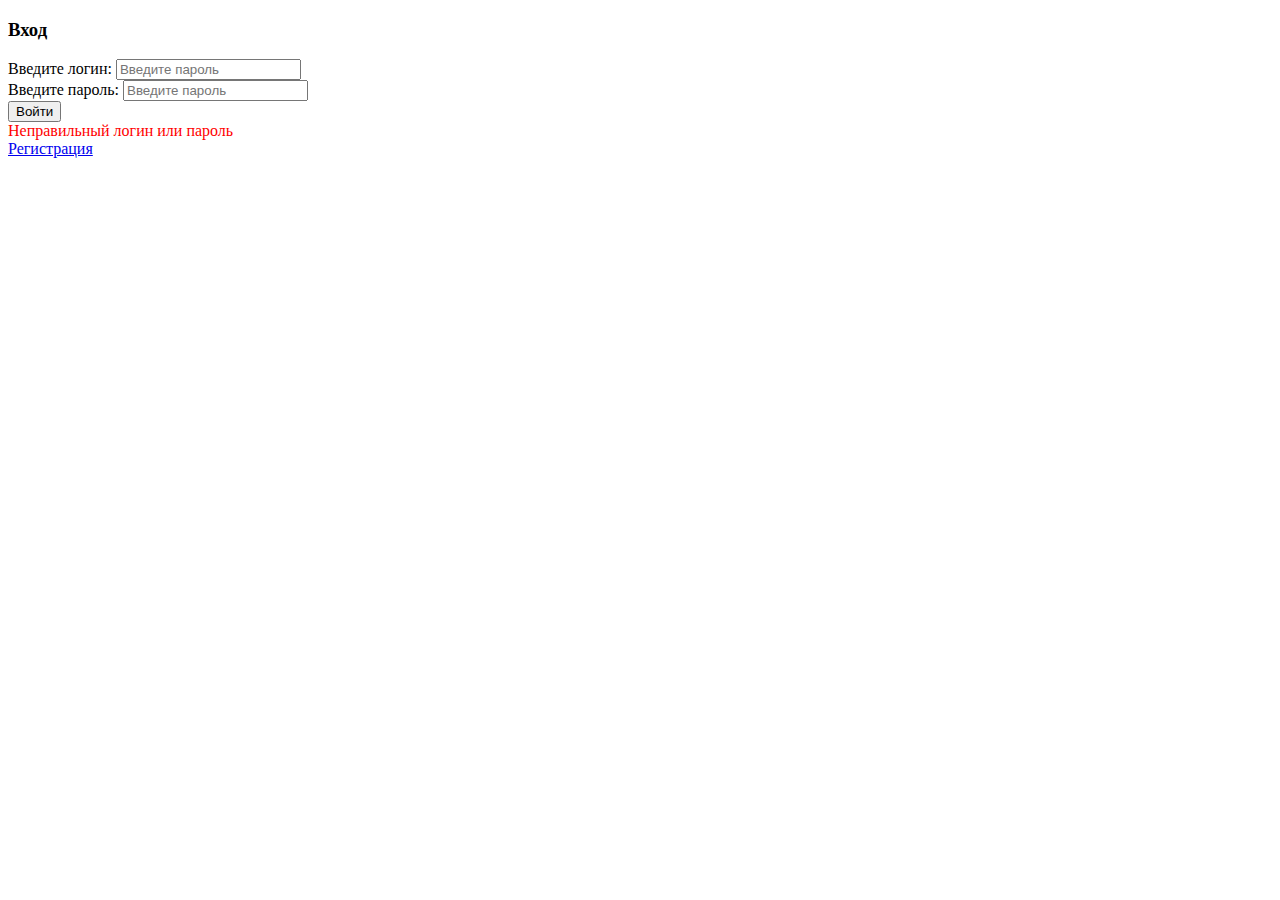
<file: JavaProject/src/main/resources/templates/login.html>
<!DOCTYPE html>
<html lang="en">
<head>
    <meta charset="UTF-8">
    <title>Авторизация</title>
</head>
<body>
<h3>Вход</h3>
<form method="post" action="/process_login">
    <input type="hidden" th:name="${_csrf.parameterName}" th:value="${_csrf.token}">
    <label for="username">Введите логин: </label>
    <input type="text" placeholder="Введите пароль" name="username" id="username">
    <br>
    <label for="password">Введите пароль: </label>
    <input type="password" placeholder="Введите пароль" name="password" id="password">
    <br>
    <input type="submit" value="Войти">
    <div th:if="${param.error}" style="color: red">
        Неправильный логин или пароль
    </div>
</form>
<a href="/auth/registration">Регистрация</a>
</body>
</html>
</file>
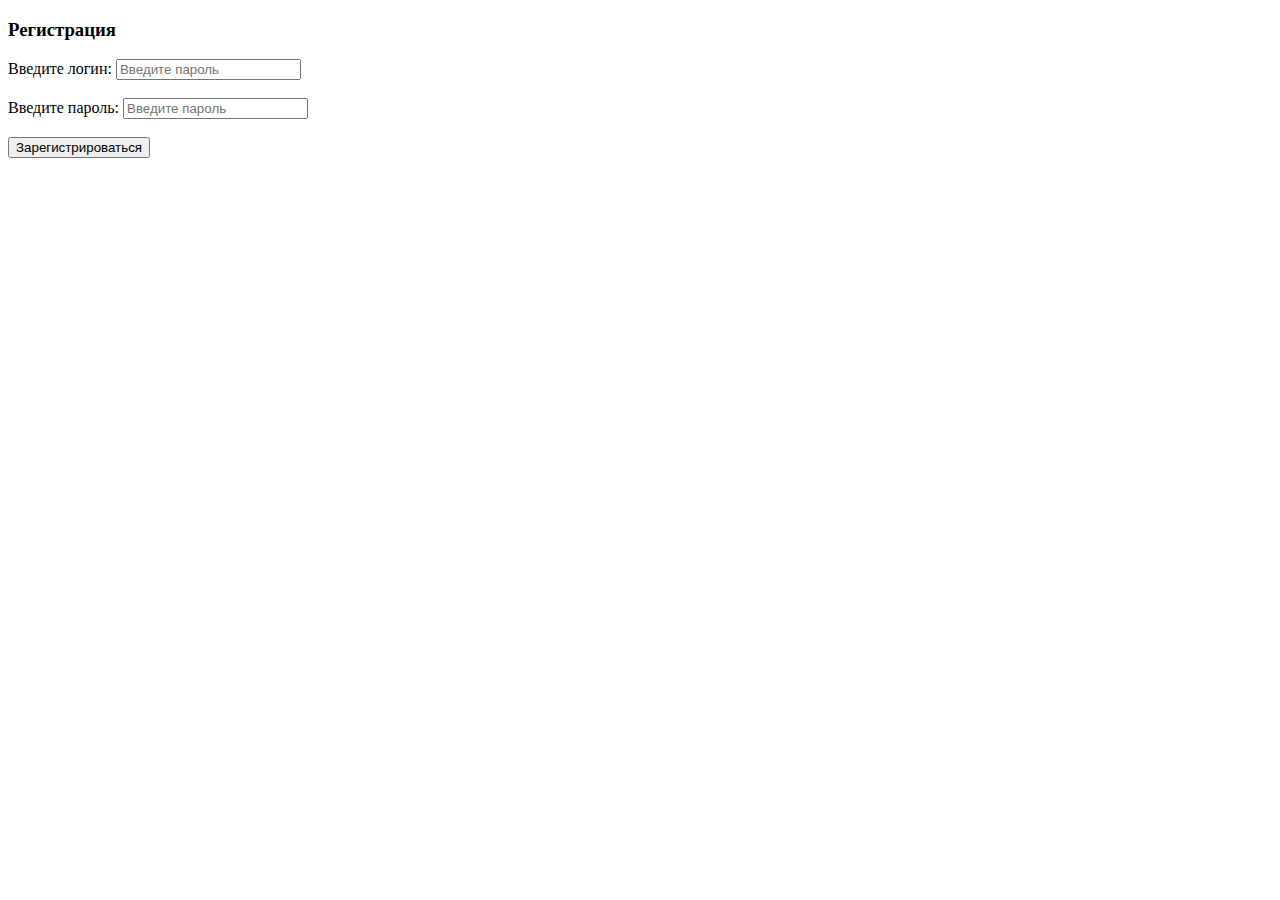
<file: JavaProject/src/main/resources/templates/registration.html>
<!DOCTYPE html>
<html lang="en" xmlns:th="http://www.thymeleaf.org">
<head>
  <meta charset="UTF-8">
  <title>Регистрация</title>
</head>
<body>
<h3>Регистрация</h3>
<form method="post" th:action="@{/auth/registration}" th:object="${person}">
  <label for="login">Введите логин: </label>
  <input type="text"  th:field="*{login}" placeholder="Введите пароль" name="username" id="login">
  <div style="color: red" th:if="${#fields.hasErrors('login')}" th:errors="*{login}"></div>
  <br>
  <label for="password">Введите пароль: </label>
  <input type="password" th:field="*{password}" placeholder="Введите пароль" name="password" id="password">
  <div style="color: red" th:if="${#fields.hasErrors('password')}" th:errors="*{password}"></div>
  <br>
  <input type="submit" value="Зарегистрироваться">
</form>
</body>
</html>
</file>
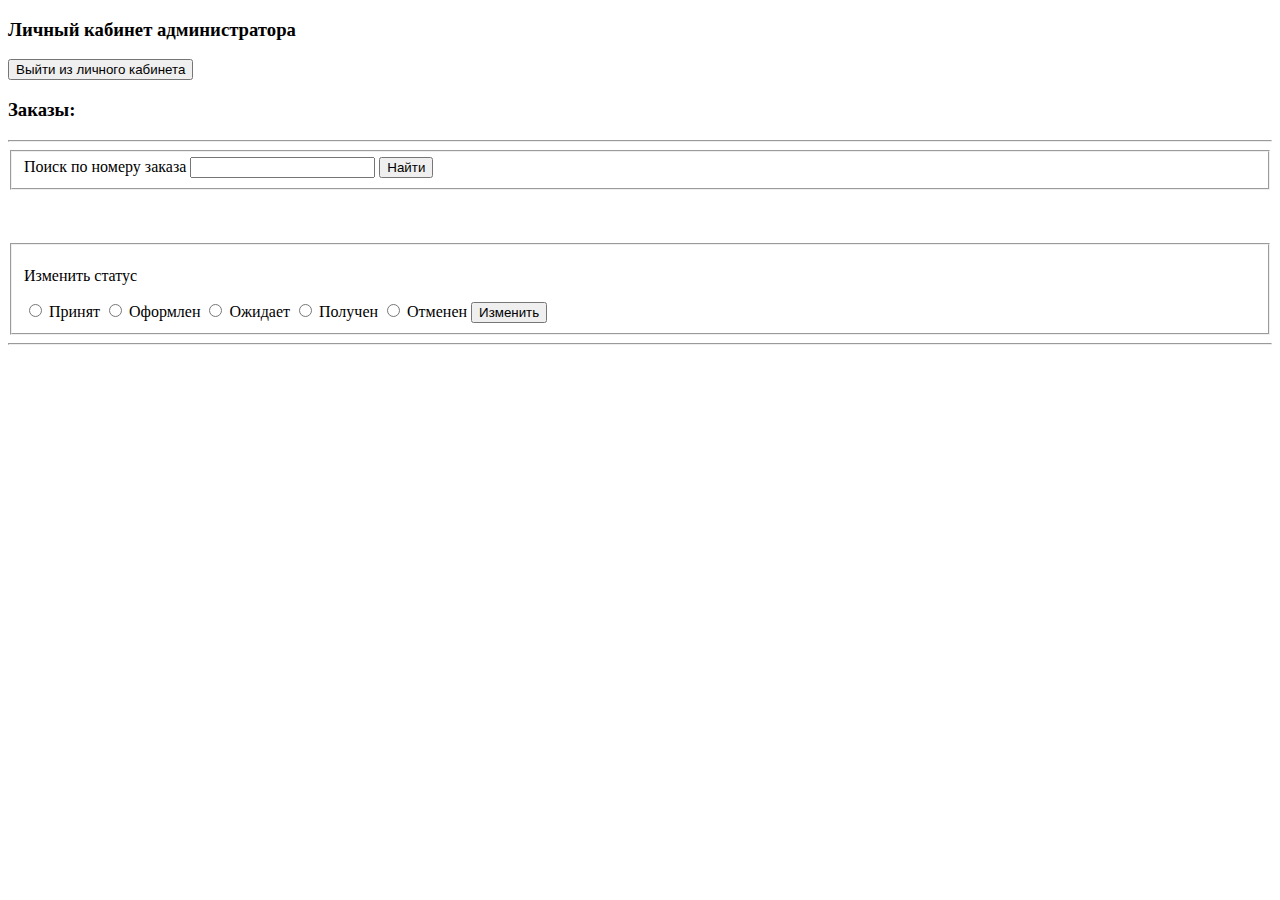
<file: JavaProject/src/main/resources/templates/admin/orders.html>
<!DOCTYPE html>
<html lang="en" xmlns:th="http://www.thymeleaf.org">
<head>
    <meta charset="UTF-8">
    <title>Админ панель</title>
</head>
<body>
<h3>Личный кабинет администратора</h3>
<form th:method="POST" th:action="@{/logout}">
    <input type="submit" value="Выйти из личного кабинета">
</form>
<h3>Заказы: </h3>
<hr>
<form th:method="POST" th:action="@{/admin/searchorder}">
    <fieldset>
        <label for="search">Поиск по номеру заказа</label>
        <input type="search" name="search"  th:value="*{value_search}" id="search">
        <input type="submit" value="Найти">
    </fieldset>
</form>
<div th:each="order : ${orders}">
    <h3 th:text="'Заказ № ' + ${order.getNumber()}"></h3>
    <img th:src="'/uploads/' + ${order.getProduct().imageList[0].getFileName()}" width="300px">
    <p th:text="'Наименование: ' + ${order.getProduct().getTitle()}"></p>
    <p th:text="'Количество: ' + ${order.getCount()}"></p>
    <p th:text="'Цена: ' + ${order.getPrice()}"></p>
    <p th:text="'Дата заказа: ' + ${#temporals.format(order.getDateTime(), 'dd-MMM-yyyy')}"></p>
    <p th:text="'Статус: ' + ${order.getStatus()}"></p>
    <form th:method="POST" th:action="@{/admin/orders/edit/{id}(id=${order.getId()})}" th:object="${order}">
        <fieldset>
    <p>Изменить статус</p>
    <input type="radio" id="1" name="status" value="1">
    <label for="1">Принят</label>
    <input type="radio" id="2" name="status" value="2">
    <label for="2">Оформлен</label>
    <input type="radio" id="3" name="status" value="3">
    <label for="3">Ожидает</label>
    <input type="radio" id="4" name="status" value="4">
    <label for="4">Получен</label>
    <input type="radio" id="5" name="status" value="5">
    <label for="5">Отменен</label>
    <input type="submit" value="Изменить">
            </fieldset>
    </form>
    <hr>
</div>
</body>
</html>
</file>
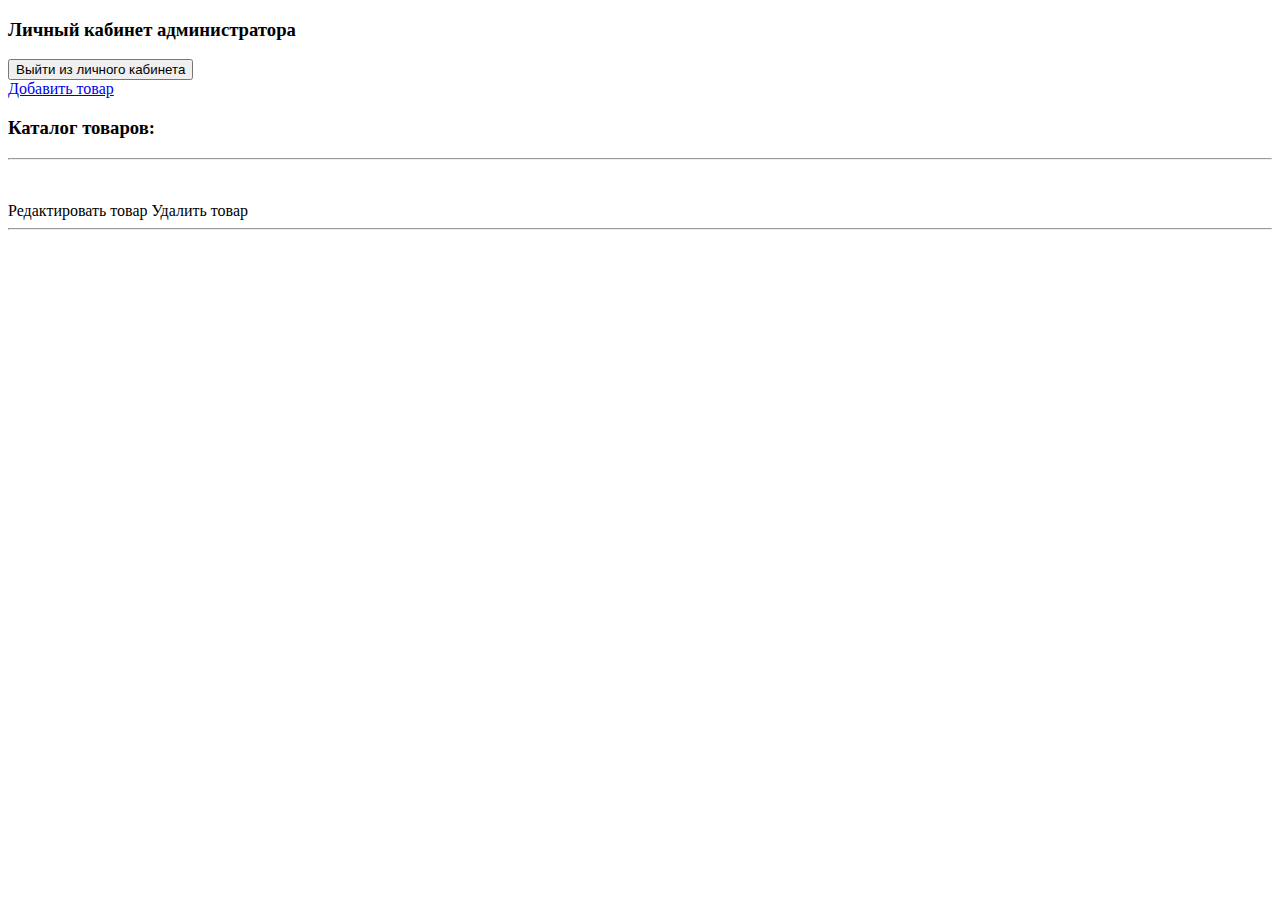
<file: JavaProject/src/main/resources/templates/admin/products.html>
<!DOCTYPE html>
<html lang="en" xmlns:th="http://www.thymeleaf.org">
<head>
    <meta charset="UTF-8">
    <title>Админ панель</title>
</head>
<body>
<h3>Личный кабинет администратора</h3>
<form th:method="POST" th:action="@{/logout}">
    <input type="submit" value="Выйти из личного кабинета">
</form>
<a href="/admin/product/add">Добавить товар</a>
<h3>Каталог товаров: </h3>
<hr>
<div th:each="product : ${products}">
    <img th:src="'/uploads/' + ${product.imageList[0].getFileName()}" width="300px">
    <p th:text="'Наименование: ' + ${product.getTitle()}"></p>
    <p th:text="'Описание: ' + ${product.getDescription()}"></p>
    <p th:text="'Цена: ' + ${product.getPrice()}"></p>
    <p th:text="'Склад: ' + ${product.getWarehouse()}"></p>
    <p th:text="'Продавец: ' + ${product.getSeller()}"></p>
    <p th:text="'Категория товара: ' + ${product.getCategory().getName()}"></p>
    <a th:href="@{/admin/product/edit/{id}(id=${product.getId()})}">Редактировать товар</a>
    <a th:href="@{/admin/product/delete/{id}(id=${product.getId()})}">Удалить товар</a>
    <hr>
</div>
</body>
</html>
</file>
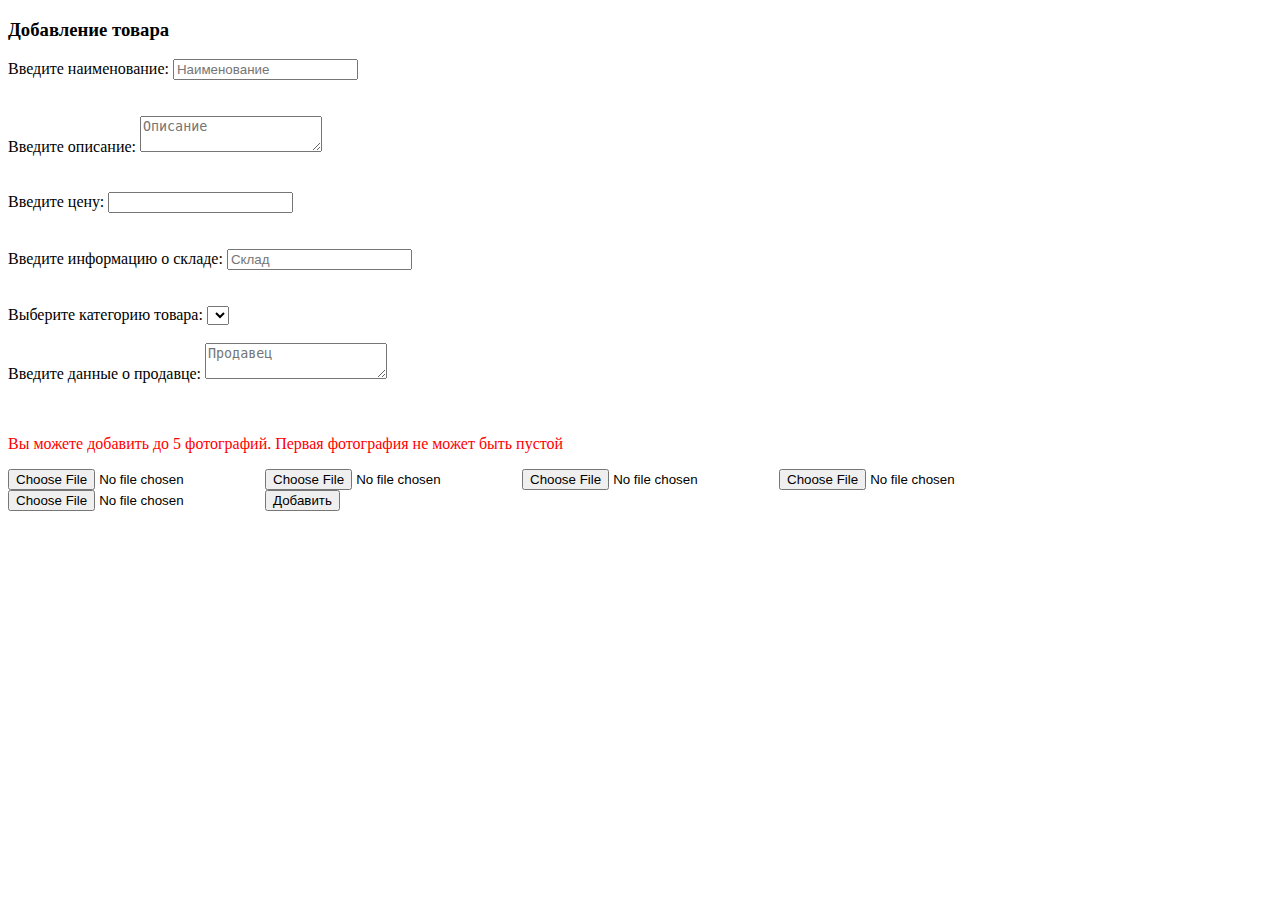
<file: JavaProject/src/main/resources/templates/product/addProduct.html>
<!DOCTYPE html>
<html lang="en" xmlns:th="http://www.thymeleaf.org">
<head>
    <meta charset="UTF-8">
    <title>Добавление товара</title>
</head>
<body>
<h3>Добавление товара</h3>
<form th:method="POST" th:action="@{/admin/product/add}" th:object="${product}" enctype="multipart/form-data">
    <label for="title">Введите наименование: </label>
    <input type="text" th:field="*{title}" placeholder="Наименование" id="title">
    <div style="color: red" th:if="${#fields.hasErrors('title')}" th:errors="*{title}"></div>
    <br>
    <br>
    <label for="description">Введите описание: </label>
    <textarea th:field="*{description}" placeholder="Описание" id="description"></textarea>
    <div style="color: red" th:if="${#fields.hasErrors('description')}" th:errors="*{description}"></div>
    <br>
    <br>
    <label for="price">Введите цену: </label>
    <input type="number" th:field="*{price}" min="1" step="0.00" id="price">
    <div style="color: red" th:if="${#fields.hasErrors('price')}" th:errors="*{price}"></div>
    <br>
    <br>
    <label for="warehouse">Введите информацию о складе: </label>
    <input type="text" th:field="*{warehouse}" placeholder="Склад" id="warehouse">
    <div style="color: red" th:if="${#fields.hasErrors('warehouse')}" th:errors="*{warehouse}"></div>
    <br>
    <br>
    <label for="category">Выберите категорию товара: </label>
    <select name="category" th:field="*{category}" id="category">
        <div th:each="element : ${category}">
            <option th:text="${element.getName()}" th:value="${element.getId()}"></option>
<!--            <option th:text="${element.getName()}" th:value="${element.getId()}"></optional>-->
        </div>
    </select>
    <br>
    <br>
    <label for="seller">Введите данные о продавце: </label>
    <textarea th:field="*{seller}" placeholder="Продавец" id="seller"></textarea>
    <div style="color: red" th:if="${#fields.hasErrors('seller')}" th:errors="*{seller}"></div>
    <br>
    <br>
    <p style="color: red">Вы можете добавить до 5 фотографий. Первая фотография не может быть пустой</p>
    <input type="file" name="file_one">
    <input type="file" name="file_two">
    <input type="file" name="file_three">
    <input type="file" name="file_four">
    <input type="file" name="file_five">
    <input type="submit" value="Добавить">
</form>
</body>
</html>
</file>
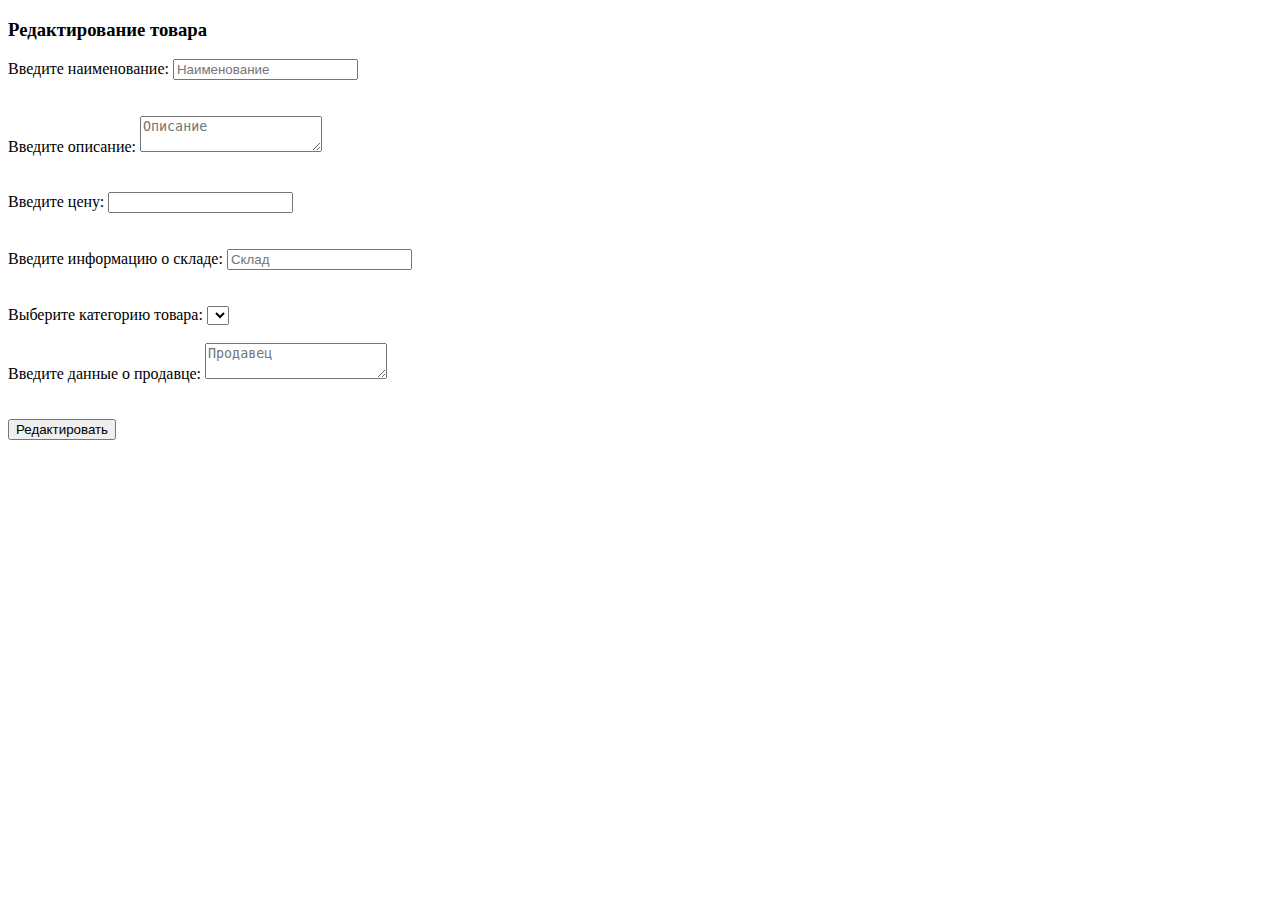
<file: JavaProject/src/main/resources/templates/product/editProduct.html>
<!DOCTYPE html>
<html lang="en" xmlns:th="http://www.thymeleaf.org">
<head>
    <meta charset="UTF-8">
    <title>Редактирование товара</title>
</head>
<body>
<h3>Редактирование товара</h3>
<form th:method="POST" th:action="@{/admin/product/edit/{id}(id=${editProduct.getId()})}" th:object="${editProduct}">
    <label for="title">Введите наименование: </label>
    <input type="text" th:field="*{title}" placeholder="Наименование" id="title">
    <div style="color: red" th:if="${#fields.hasErrors('title')}" th:errors="*{title}"></div>
    <br>
    <br>
    <label for="description">Введите описание: </label>
    <textarea th:field="*{description}" placeholder="Описание" id="description"></textarea>
    <div style="color: red" th:if="${#fields.hasErrors('description')}" th:errors="*{description}"></div>
    <br>
    <br>
    <label for="price">Введите цену: </label>
    <input type="number" th:field="*{price}" min="1" step="0.00" id="price">
    <div style="color: red" th:if="${#fields.hasErrors('price')}" th:errors="*{price}"></div>
    <br>
    <br>
    <label for="warehouse">Введите информацию о складе: </label>
    <input type="text" th:field="*{warehouse}" placeholder="Склад" id="warehouse">
    <div style="color: red" th:if="${#fields.hasErrors('warehouse')}" th:errors="*{warehouse}"></div>
    <br>
    <br>
    <label for="category">Выберите категорию товара: </label>
    <select name="category" th:field="*{category}" id="category">
        <div th:each="element : ${category}">
            <option th:text="${element.getName()}" th:value="${element.getId()}"></option>
        </div>
    </select>
    <br>
    <br>
    <label for="seller">Введите данные о продавце: </label>
    <textarea th:field="*{seller}" placeholder="Продавец" id="seller"></textarea>
    <div style="color: red" th:if="${#fields.hasErrors('seller')}" th:errors="*{seller}"></div>
    <br>
    <br>
    <input type="submit" value="Редактировать">
</form>
</body>
</html>
</file>
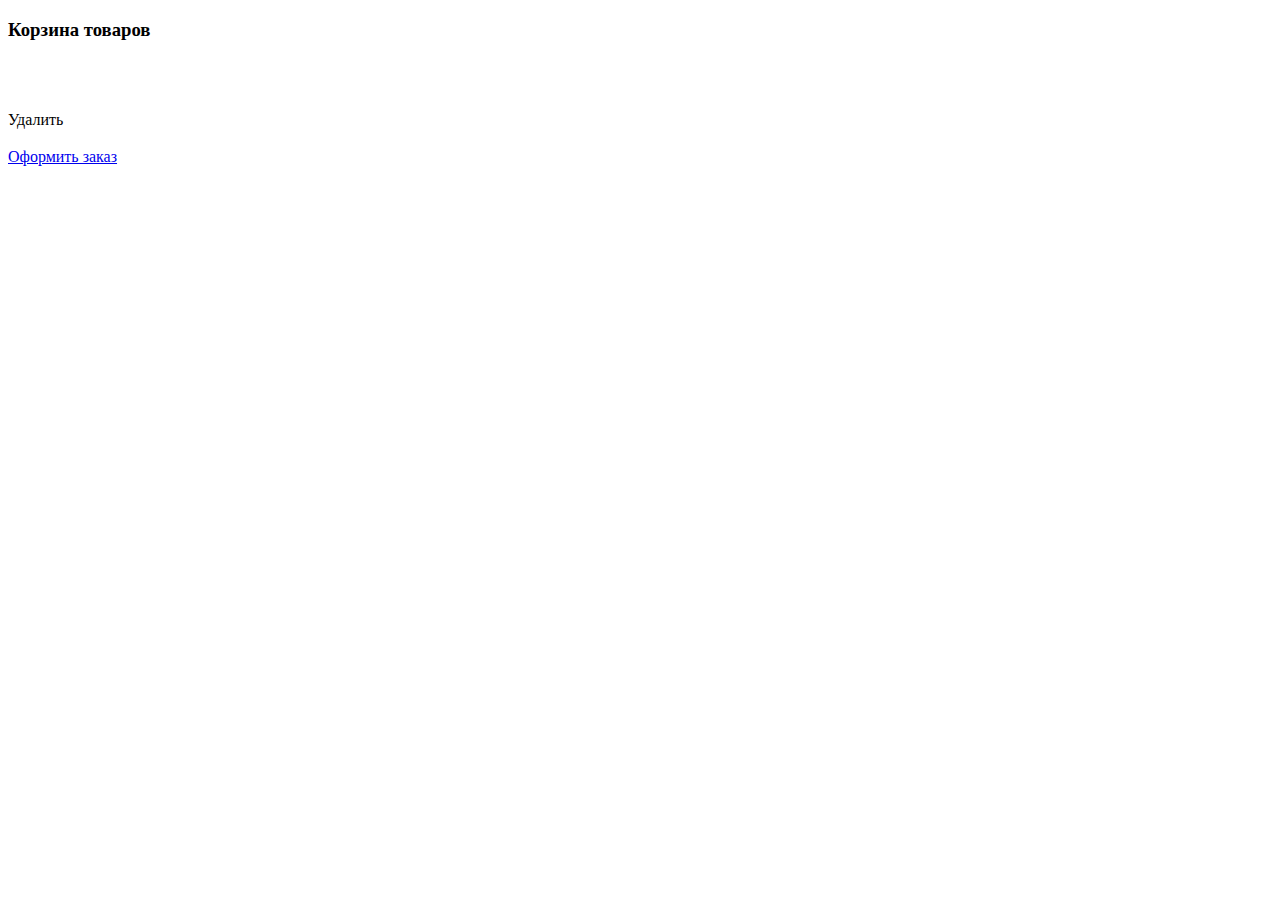
<file: JavaProject/src/main/resources/templates/user/cart.html>
<!DOCTYPE html>
<html lang="en" xmlns:th="http://www.thymeleaf.org">
<head>
    <meta charset="UTF-8">
    <title>Корзина</title>
</head>
<body>
<h3>Корзина товаров</h3>
<div th:each="product : ${cart_product}">
    <img th:src="'/uploads/' + ${product.imageList[0].getFileName()}" width="300px">
    <br>
    <br>
    <a th:href="@{/product/info/{id}(id=${product.getId()})}" th:text="${product.getTitle()}"></a>
    <p th:text="'Цена: ' + ${product.getPrice()}"></p>
    <a th:href="@{/cart/delete/{id}(id=${product.getId()})}">Удалить</a>
</div>
<h3 th:text="'Итоговая цена: ' + ${price}"></h3>
<a href="/order/create">Оформить заказ</a>
</body>
</html>
</file>
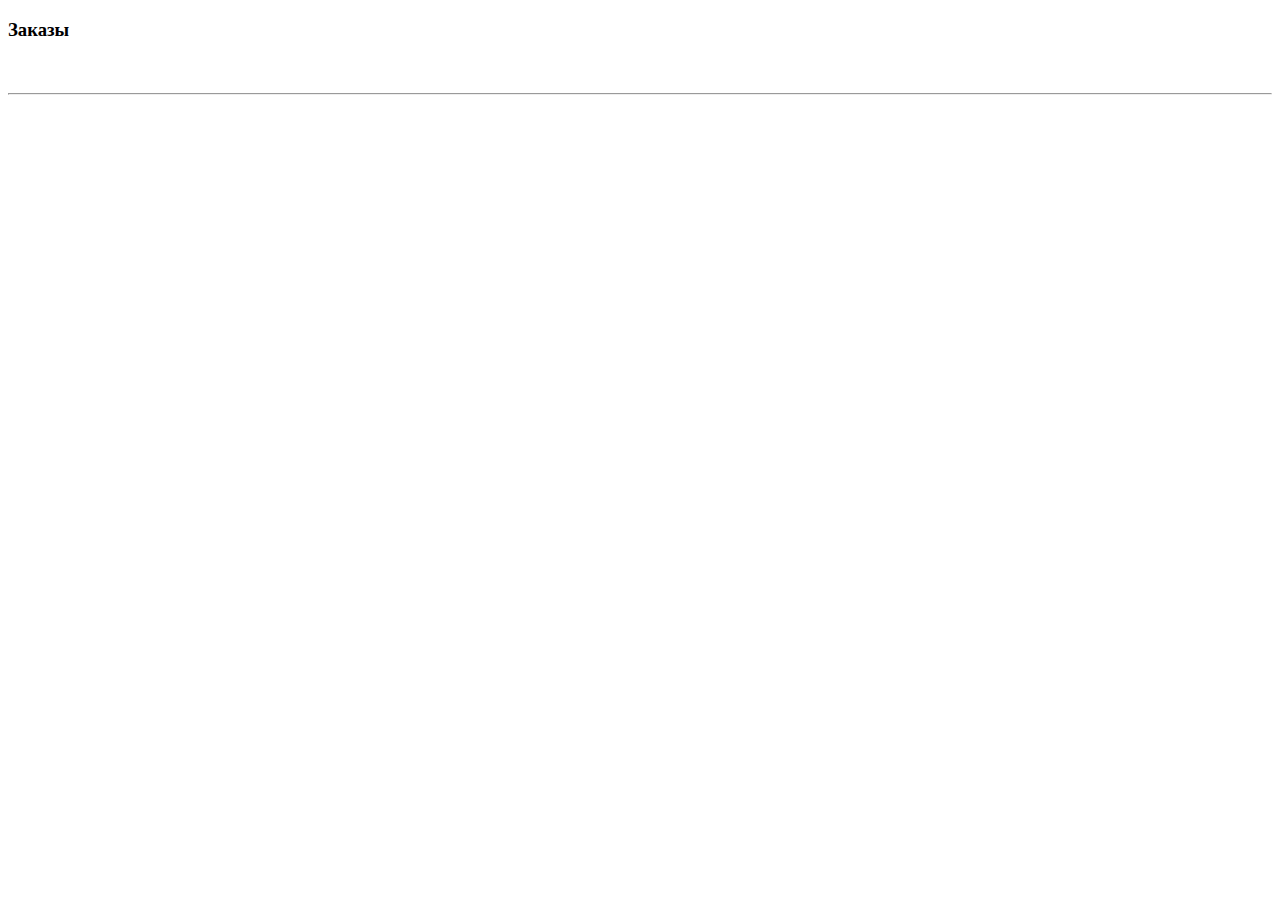
<file: JavaProject/src/main/resources/templates/user/orders.html>
<!DOCTYPE html>
<html lang="en" xmlns:th="http://www.thymeleaf.org">
<head>
    <meta charset="UTF-8">
    <title>Заказы</title>
</head>
<body>
<h3>Заказы</h3>
<div th:each="order : ${orders}">
    <h3 th:text="'Заказ № ' + ${order.getNumber()}"></h3>
    <img th:src="'/uploads/' + ${order.getProduct().imageList[0].getFileName()}" width="300px">
    <p th:text="'Наименование: ' + ${order.getProduct().getTitle()}"></p>
    <p th:text="'Количество: ' + ${order.getCount()}"></p>
    <p th:text="'Цена: ' + ${order.getPrice()}"></p>
    <p th:text="'Дата заказа: ' + ${#temporals.format(order.getDateTime(), 'dd-MMM-yyyy')}"></p>
    <p th:text="'Статус: ' + ${order.getStatus()}"></p>
    <hr>
</div>
</body>
</html>
</file>
